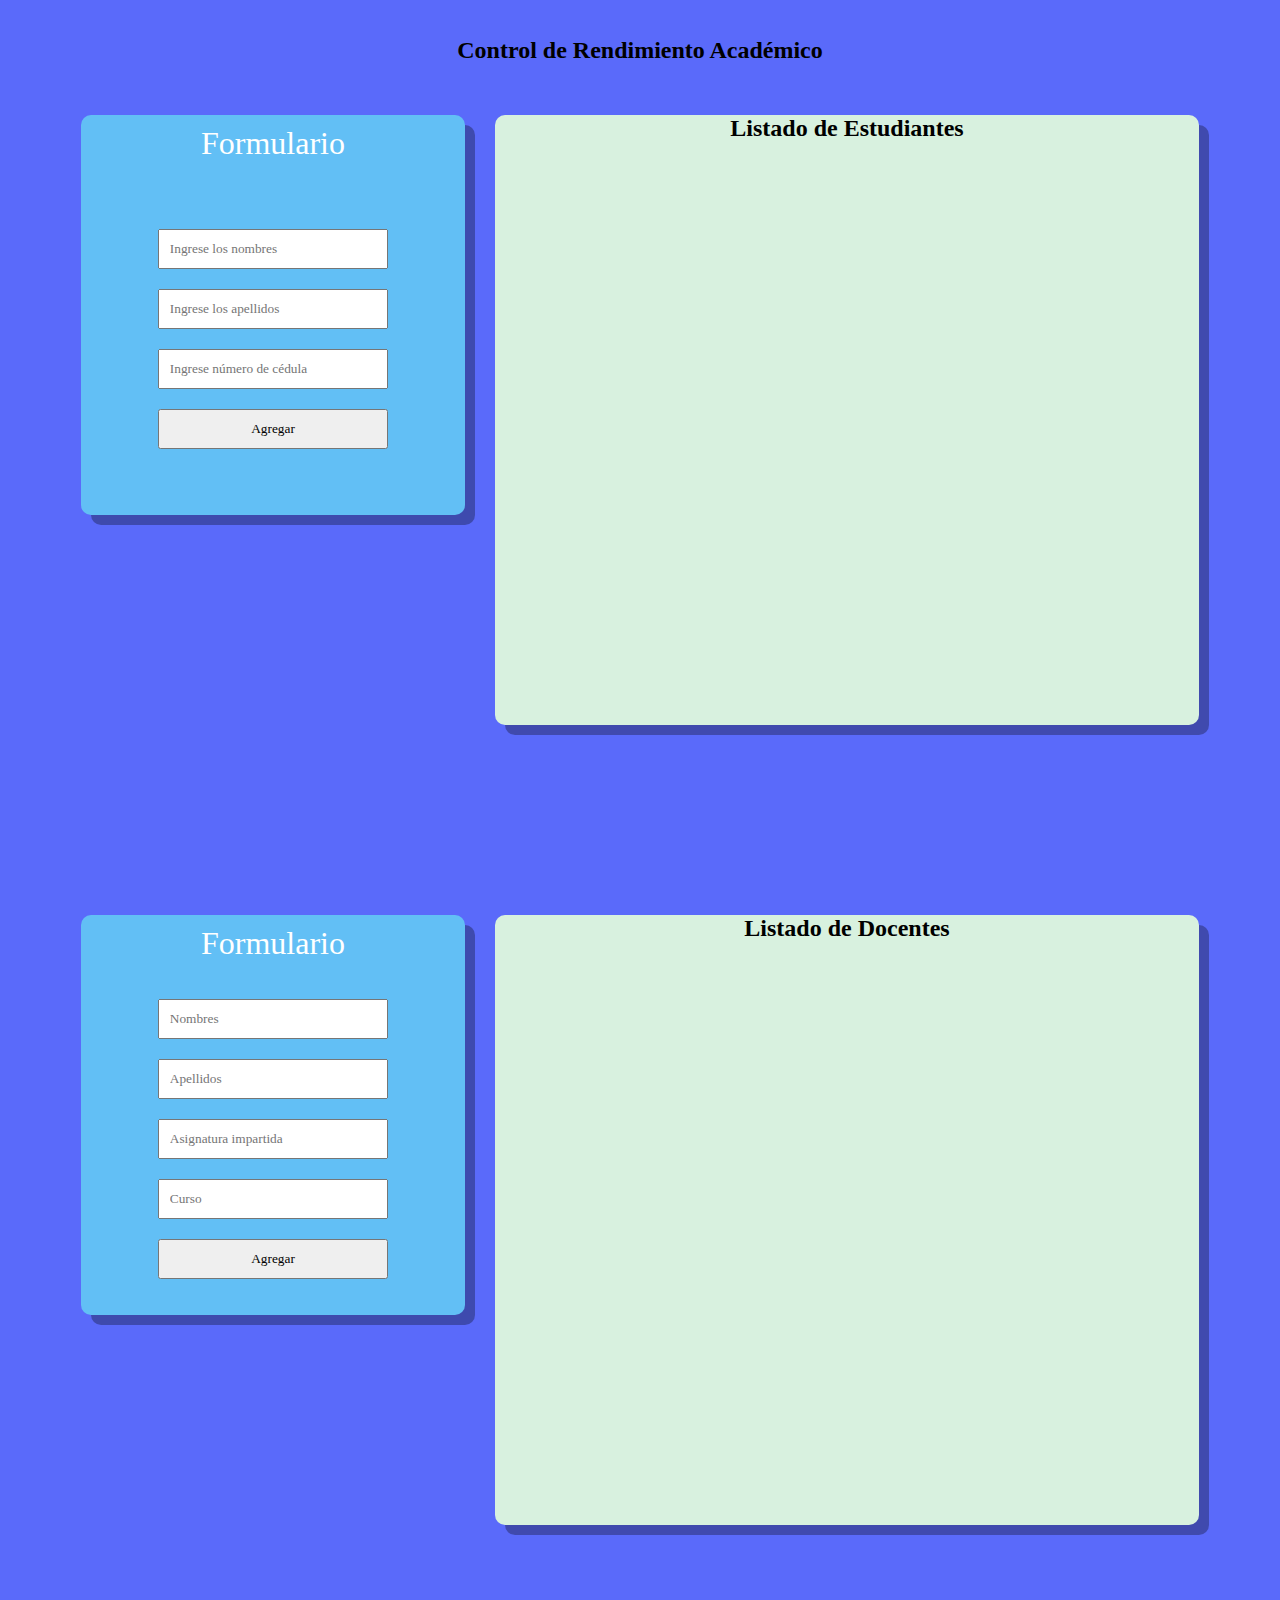
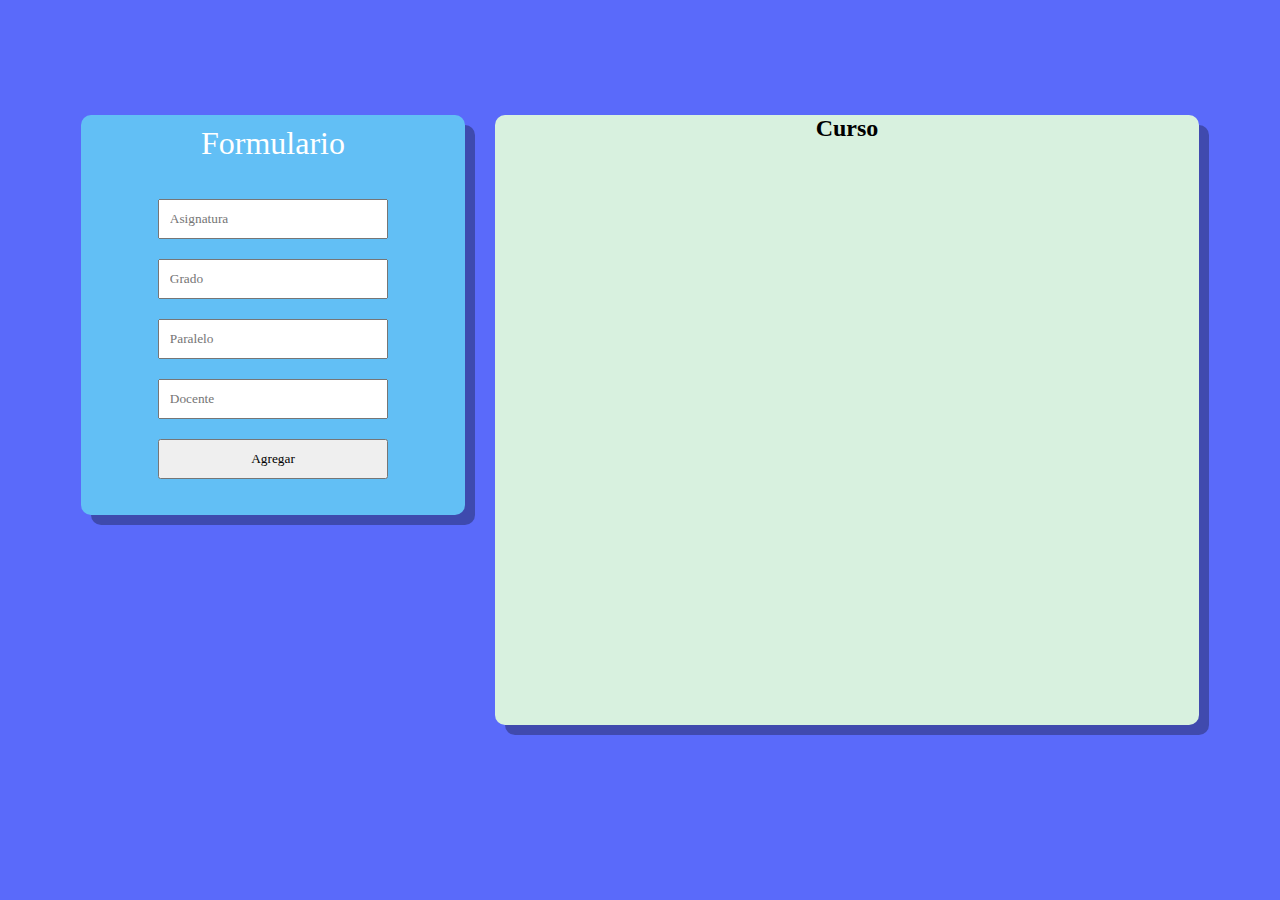
<file: index.html>
<!DOCTYPE html>
<html lang="es">
<head>
    <title>CRUD LOCAL JS</title>
    <meta charset="UTF-8">
    <meta http-equiv="X-UA-Compatible" content="IE=edge">
    <meta name="viewport" content="width=device-width, initial-scale=1.0">
    <link rel="stylesheet" href="./estilos.css">
</head>
<body>
    <div class="div-titulo">
        <h2>Control de Rendimiento Académico</h2>
    </div>
    
    <div class="contenedor">

        <div class="div-formulario">
            <h2>Formulario</h2>

            <form action="#" id="formulario">
                <input type="text" id="nombres" placeholder="Ingrese los nombres">
                <input type="text" id="apellidos" placeholder="Ingrese los apellidos">
                <input type="number" id="cedula" placeholder="Ingrese número de cédula">
                <button type="submit" id="btnAgregar">Agregar</button>
            </form>
        </div>

        <div class="div-listado">
            <h2>Listado de Estudiantes</h2>
            <div class="div-estudiantes">
                
            </div>
        </div>

    </div>
    <script src="./app.js"></script>



    <div class="contenedor">

        <div class="div-formulario">
            <h2>Formulario</h2>

            <form action="#" id="formulario">
                <input type="text" id="nombres" placeholder="Nombres">
                <input type="text" id="apellidos" placeholder="Apellidos">
                <input type="text" id="asignatura_im" placeholder="Asignatura impartida">
                <input type="text" id="curso" placeholder="Curso">
                <button type="submit" id="btnAgregar">Agregar</button>
            </form>
        </div>

        <div class="div-listado">
            <h2>Listado de Docentes</h2>
            <div class="div-docentes">
                
            </div>
        </div>
    </div>



    <div class="contenedor">

        <div class="div-formulario">
            <h2>Formulario</h2>

            <form action="#" id="formulario">
                <input type="text" id="asignatura" placeholder="Asignatura">
                <input type="text" id="grado" placeholder="Grado">
                <input type="text" id="paralelo" placeholder="Paralelo">
                <input type="text" id="docente" placeholder="Docente">
                <button type="submit" id="btnAgregar">Agregar</button>
            </form>
        </div>

        <div class="div-listado">
            <h2>Curso</h2>
            <div class="div-docentes">
                
            </div>
        </div>
    </div>
</body>
</html>
</file>
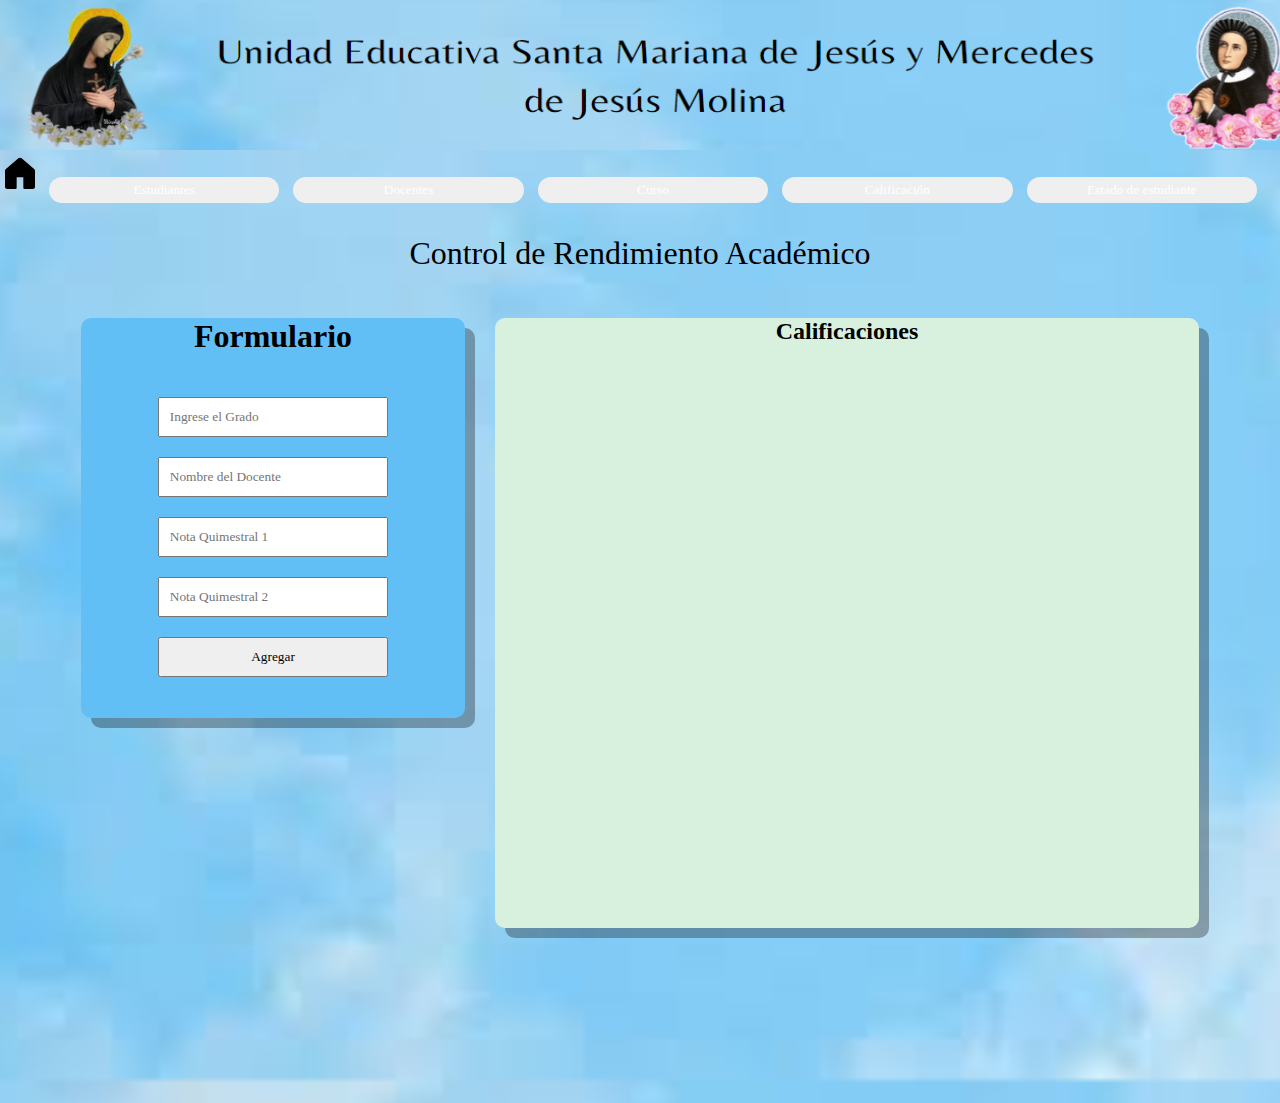
<file: calificacion.html>
<!DOCTYPE html>
<html lang="es">
<head>
    <title>Calificación</title>
    <meta charset="UTF-8">
    <meta http-equiv="X-UA-Compatible" content="IE=edge">
    <meta name="viewport" content="width=device-width, initial-scale=1.0">
    <link rel="stylesheet" href="./estilos.css">
    <link rel="stylesheet" href="https://cdnjs.cloudflare.com/ajax/libs/font-awesome/5.15.3/css/all.min.css" />
    <link href="https://cdn.jsdelivr.net/npm/bootstrap@5.3.0/dist/css/bootstrap.min.css" rel="stylesheet" integrity="sha384-9ndCyUaIbzAi2FUVXJi0CjmCapSmO7SnpJef0486qhLnuZ2cdeRhO02iuK6FUUVM" crossorigin="anonymous">
</head>
<body>
    <img src="img/8.jpg" alt="Mi imagen" width="1360" height="150">
    <body style="background-image: url('img/10.jpg'); background-size: cover; background-position: center center; min-height: 120vh; margin: 10; font-family: Arial, sans-serif; color: #000000;">
    <div role="group" aria-label="Basic outlined example">
        <a href="portada.html"><svg xmlns="http://www.w3.org/2000/svg" viewBox="0 0 24 24" width="40" height="40"><path d="M12.97 2.59a1.5 1.5 0 0 0-1.94 0l-7.5 6.363A1.5 1.5 0 0 0 3 10.097V19.5A1.5 1.5 0 0 0 4.5 21h4.75a.75.75 0 0 0 .75-.75V14h4v6.25c0 .414.336.75.75.75h4.75a1.5 1.5 0 0 0 1.5-1.5v-9.403a1.5 1.5 0 0 0-.53-1.144l-7.5-6.363Z"></path></svg></a>
        <button onclick="redireccionar1()" type="button" class="btn btn-outline-primary">Estudiantes</button>
        <button onclick="redireccionar2()" type="button" class="btn btn-outline-primary">Docentes</button>
        <button onclick="redireccionar3()" type="button" class="btn btn-outline-primary">Curso</button>
        <button onclick="redireccionar4()" type="button" class="btn btn-outline-primary">Calificación</button>
        <button onclick="redireccionar5()" type="button" class="btn btn-outline-primary">Estado de estudiante</button>
    </div>

    <script>
        function redireccionar1() {
        window.location.href = "index.html";
        }
        function redireccionar2() {
        window.location.href = "docentes.html";
        } 
        function redireccionar3() {
        window.location.href = "curso.html";
        } 
        function redireccionar4() {
        window.location.href = "calificacion.html";
        }  
        function redireccionar5() {
        window.location.href = "estado.html";
        }  

    </script>
    <div class="div-titulo">
        <h1>Control de Rendimiento Académico</h1>
    </div>
    
    <div class="contenedor">
        
        <div class="div-formulario">
            <h1>Formulario</h1>
            
            <form action="#" id="formulario">
                <input type="text" id="grado" placeholder="Ingrese el Grado">
                <input type="text" id="docente" placeholder="Nombre del Docente">
                <input type="text" id="nota1" placeholder="Nota Quimestral 1">
                <input type="text" id="nota2" placeholder="Nota Quimestral 2">
                <button type="submit" id="btnAgregar">Agregar</button>
            </form>
        </div>
        <div class="div-listado">
            <h2>Calificaciones</h2>
            <div class="div-calificaciones">
            </div>
        </div>
    </div>    
    <script src="https://cdn.jsdelivr.net/npm/bootstrap@5.3.0/dist/js/bootstrap.bundle.min.js" integrity="sha384-geWF76RCwLtnZ8qwWowPQNguL3RmwHVBC9FhGdlKrxdiJJigb/j/68SIy3Te4Bkz" crossorigin="anonymous"></script>
    <script src="./calificacion.js"></script>
    
</body>
</html>
</file>
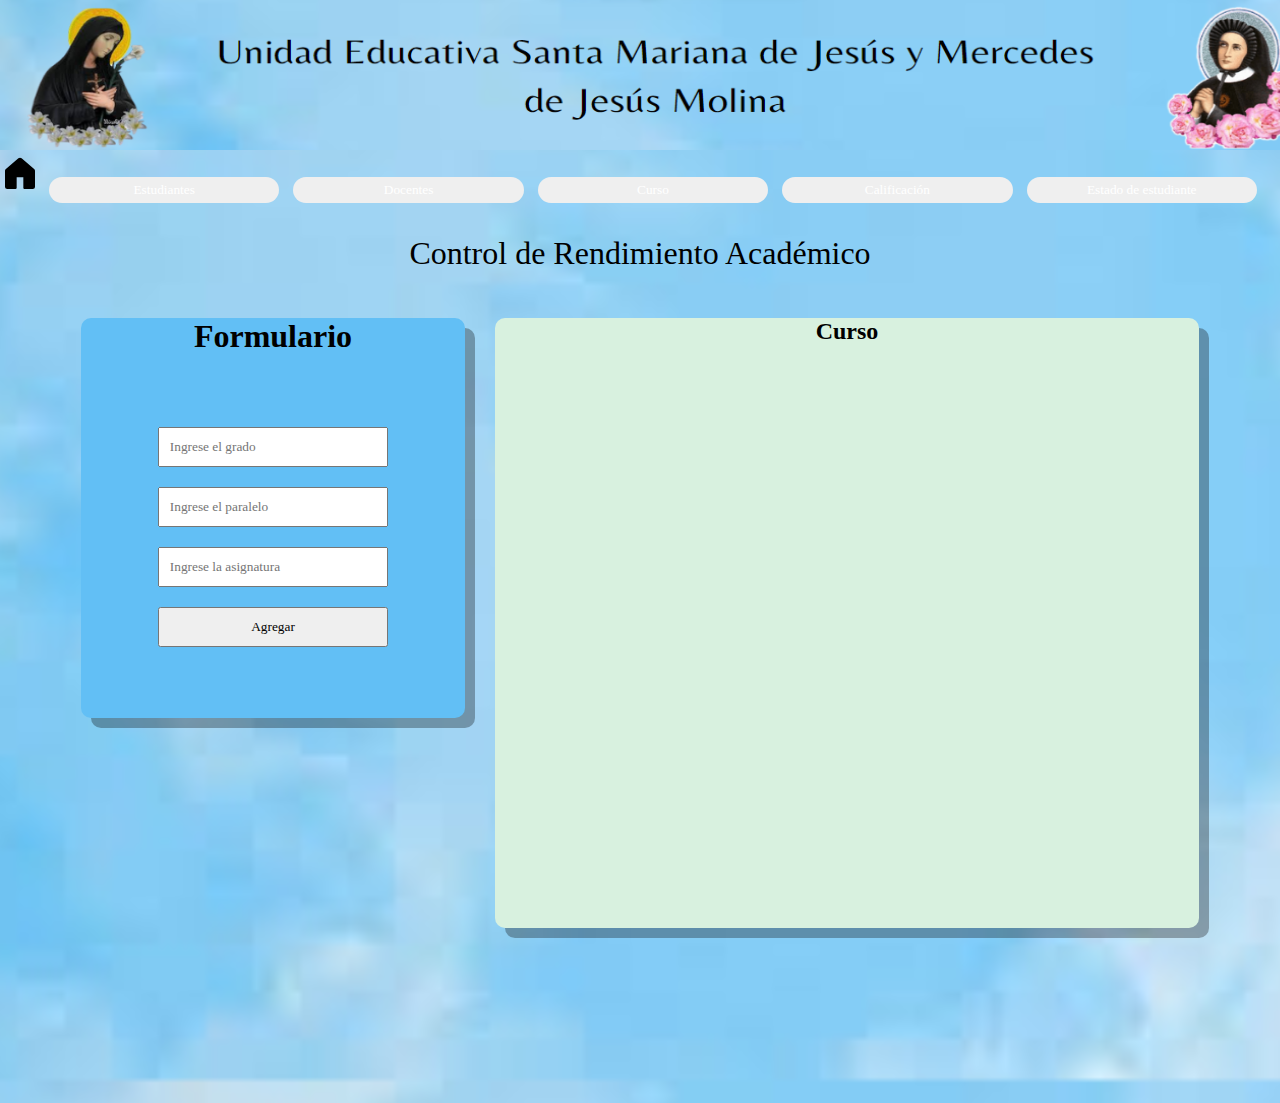
<file: curso.html>
<!DOCTYPE html>
<html lang="es">
<head>
    <title>Curso</title>
    <meta charset="UTF-8">
    <meta http-equiv="X-UA-Compatible" content="IE=edge">
    <meta name="viewport" content="width=device-width, initial-scale=1.0">
    <link rel="stylesheet" href="./estilos.css">
    <link rel="stylesheet" href="https://cdnjs.cloudflare.com/ajax/libs/font-awesome/5.15.3/css/all.min.css" />
    <link href="https://cdn.jsdelivr.net/npm/bootstrap@5.3.0/dist/css/bootstrap.min.css" rel="stylesheet" integrity="sha384-9ndCyUaIbzAi2FUVXJi0CjmCapSmO7SnpJef0486qhLnuZ2cdeRhO02iuK6FUUVM" crossorigin="anonymous">
</head>
<body>
    <img src="img/8.jpg" alt="Mi imagen" width="1360" height="150">
    <body style="background-image: url('img/10.jpg'); background-size: cover; background-position: center center; min-height: 120vh; margin: 10; font-family: Arial, sans-serif; color: #000000;">
    <div role="group" aria-label="Basic outlined example">
        <a href="portada.html"><svg xmlns="http://www.w3.org/2000/svg" viewBox="0 0 24 24" width="40" height="40"><path d="M12.97 2.59a1.5 1.5 0 0 0-1.94 0l-7.5 6.363A1.5 1.5 0 0 0 3 10.097V19.5A1.5 1.5 0 0 0 4.5 21h4.75a.75.75 0 0 0 .75-.75V14h4v6.25c0 .414.336.75.75.75h4.75a1.5 1.5 0 0 0 1.5-1.5v-9.403a1.5 1.5 0 0 0-.53-1.144l-7.5-6.363Z"></path></svg></a>
        <button onclick="redireccionar1()" type="button" class="btn btn-outline-primary">Estudiantes</button>
        <button onclick="redireccionar2()" type="button" class="btn btn-outline-primary">Docentes</button>
        <button onclick="redireccionar3()" type="button" class="btn btn-outline-primary">Curso</button>
        <button onclick="redireccionar4()" type="button" class="btn btn-outline-primary">Calificación</button>
        <button onclick="redireccionar5()" type="button" class="btn btn-outline-primary">Estado de estudiante</button>
    </div>

    <script>
        function redireccionar1() {
        window.location.href = "index.html";
        }
        function redireccionar2() {
        window.location.href = "docentes.html";
        }
        function redireccionar3() {
        window.location.href = "curso.html";
        }
        function redireccionar4() {
        window.location.href = "calificacion.html";
        } 
        function redireccionar5() {
        window.location.href = "estado.html";
        }  
        

    </script>
    <div class="div-titulo">
        <h1>Control de Rendimiento Académico</h1>
    </div>
    
    <div class="contenedor">
        
        <div class="div-formulario">
            <h1>Formulario</h1>
            
            <form action="#" id="formulario">
                <input type="text" id="grado" placeholder="Ingrese el grado">
                <input type="text" id="paralelo" placeholder="Ingrese el paralelo">
                <input type="text" id="asignatura" placeholder="Ingrese la asignatura">
                <button type="submit" id="btnAgregar">Agregar</button>
            </form>
        </div>
        <div class="div-listado">
            <h2>Curso</h2>
            <div class="div-cursos">
            </div>
        </div>
    </div>
    <script src="https://cdn.jsdelivr.net/npm/bootstrap@5.3.0/dist/js/bootstrap.bundle.min.js" integrity="sha384-geWF76RCwLtnZ8qwWowPQNguL3RmwHVBC9FhGdlKrxdiJJigb/j/68SIy3Te4Bkz" crossorigin="anonymous"></script>
    <script src="./curso.js"></script>
    
</body>
</html>
</file>
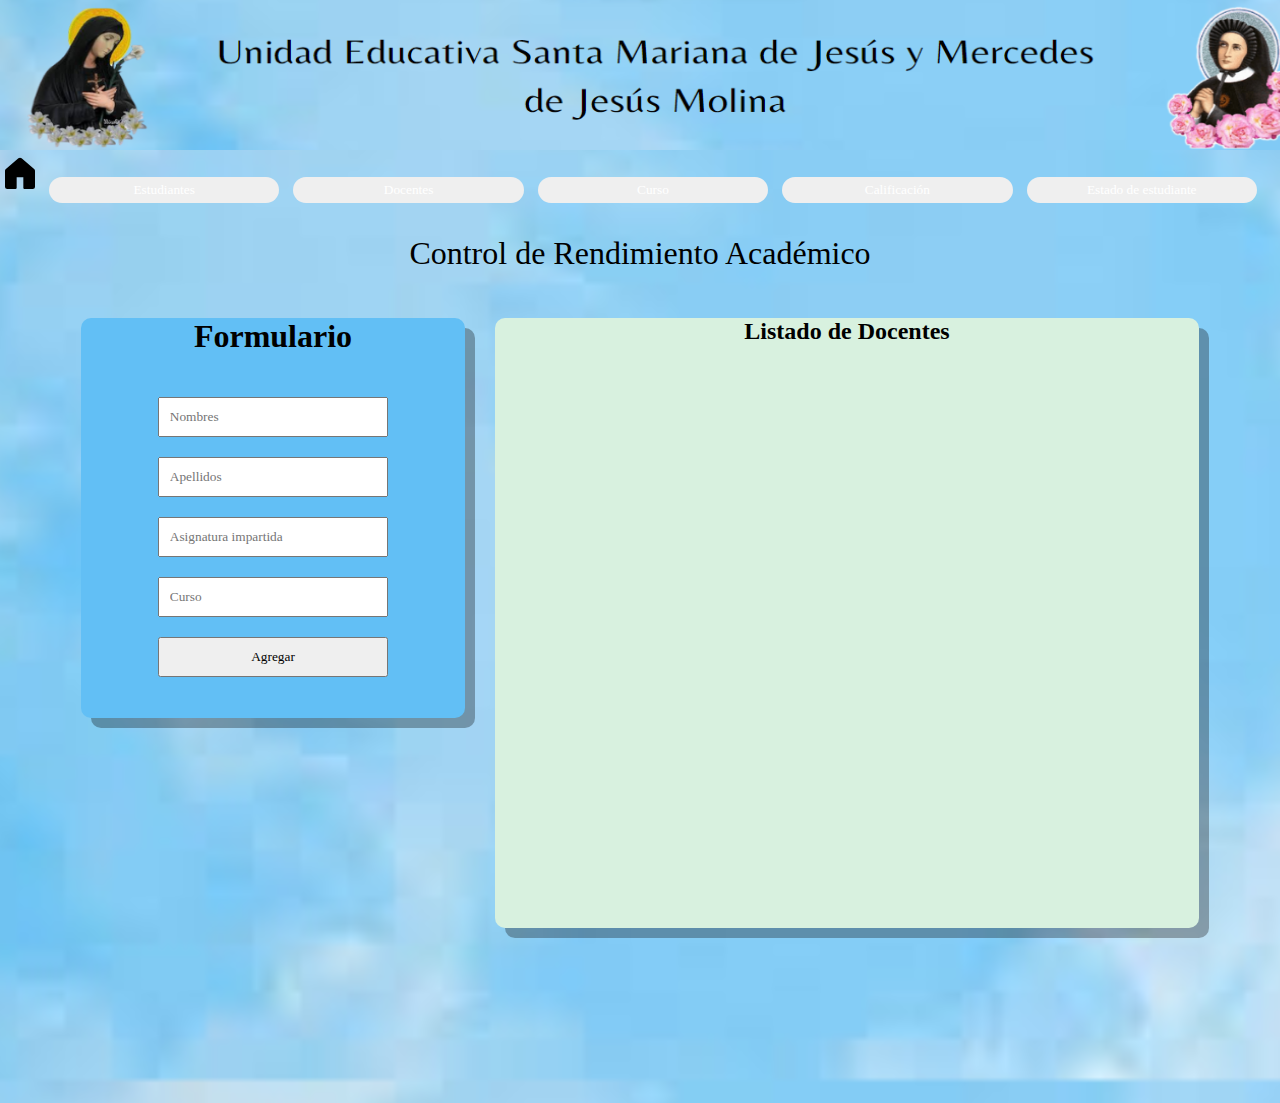
<file: docentes.html>
<!DOCTYPE html>
<html lang="es">
<head>
    <title>Docentes</title>
    <meta charset="UTF-8">
    <meta http-equiv="X-UA-Compatible" content="IE=edge">
    <meta name="viewport" content="width=device-width, initial-scale=1.0">
    <link rel="stylesheet" href="./estilos.css">
    <link rel="stylesheet" href="https://cdnjs.cloudflare.com/ajax/libs/font-awesome/5.15.3/css/all.min.css" />
    <link href="https://cdn.jsdelivr.net/npm/bootstrap@5.3.0/dist/css/bootstrap.min.css" rel="stylesheet" integrity="sha384-9ndCyUaIbzAi2FUVXJi0CjmCapSmO7SnpJef0486qhLnuZ2cdeRhO02iuK6FUUVM" crossorigin="anonymous">
</head>

<body>
    <img src="img/8.jpg" alt="Mi imagen" width="1360" height="150">
    <body style="background-image: url('img/10.jpg'); background-size: cover; background-position: center center; min-height: 120vh; margin: 10; font-family: Arial, sans-serif; color: #000000;">
    <div role="group" aria-label="Basic outlined example">
        <a href="portada.html"><svg xmlns="http://www.w3.org/2000/svg" viewBox="0 0 24 24" width="40" height="40"><path d="M12.97 2.59a1.5 1.5 0 0 0-1.94 0l-7.5 6.363A1.5 1.5 0 0 0 3 10.097V19.5A1.5 1.5 0 0 0 4.5 21h4.75a.75.75 0 0 0 .75-.75V14h4v6.25c0 .414.336.75.75.75h4.75a1.5 1.5 0 0 0 1.5-1.5v-9.403a1.5 1.5 0 0 0-.53-1.144l-7.5-6.363Z"></path></svg></a>
        <button onclick="redireccionar1()" type="button" class="btn btn-outline-primary">Estudiantes</button>
        <button onclick="redireccionar2()" type="button" class="btn btn-outline-primary">Docentes</button>
        <button onclick="redireccionar3()" type="button" class="btn btn-outline-primary">Curso</button>
        <button onclick="redireccionar4()" type="button" class="btn btn-outline-primary">Calificación</button>
        <button onclick="redireccionar5()" type="button" class="btn btn-outline-primary">Estado de estudiante</button>
    </div>
    <script>
        function redireccionar1() {
        window.location.href = "index.html";
        }
        function redireccionar2() {
        window.location.href = "docentes.html";
        }  
        function redireccionar3() {
        window.location.href = "curso.html";
        } 
        function redireccionar4() {
        window.location.href = "calificacion.html";
        } 
        function redireccionar5() {
        window.location.href = "estado.html";
        }  

    </script>
    
    <div class="div-titulo">
        <h1>Control de Rendimiento Académico</h1>
    </div>
    <div class="contenedor">
        <div class="div-formulario">
            <h1>Formulario</h1>

            <form action="#" id="formulario">
                <input type="text" id="nombres" placeholder="Nombres">
                <input type="text" id="apellidos" placeholder="Apellidos">
                <input type="text" id="asignatura" placeholder="Asignatura impartida">
                <input type="text" id="curso" placeholder="Curso">
                <button type="submit" id="btnAgregar">Agregar</button>
            </form>
        </div>

        <div class="div-listado">
            <h2>Listado de Docentes</h2>
            <div class="div-docentes">
                
            </div>
        </div>
    </div>
    <script src="./app2.js"></script>
    <script src="https://cdn.jsdelivr.net/npm/bootstrap@5.3.0/dist/js/bootstrap.bundle.min.js" integrity="sha384-geWF76RCwLtnZ8qwWowPQNguL3RmwHVBC9FhGdlKrxdiJJigb/j/68SIy3Te4Bkz" crossorigin="anonymous"></script>
</body>
</html>
</file>
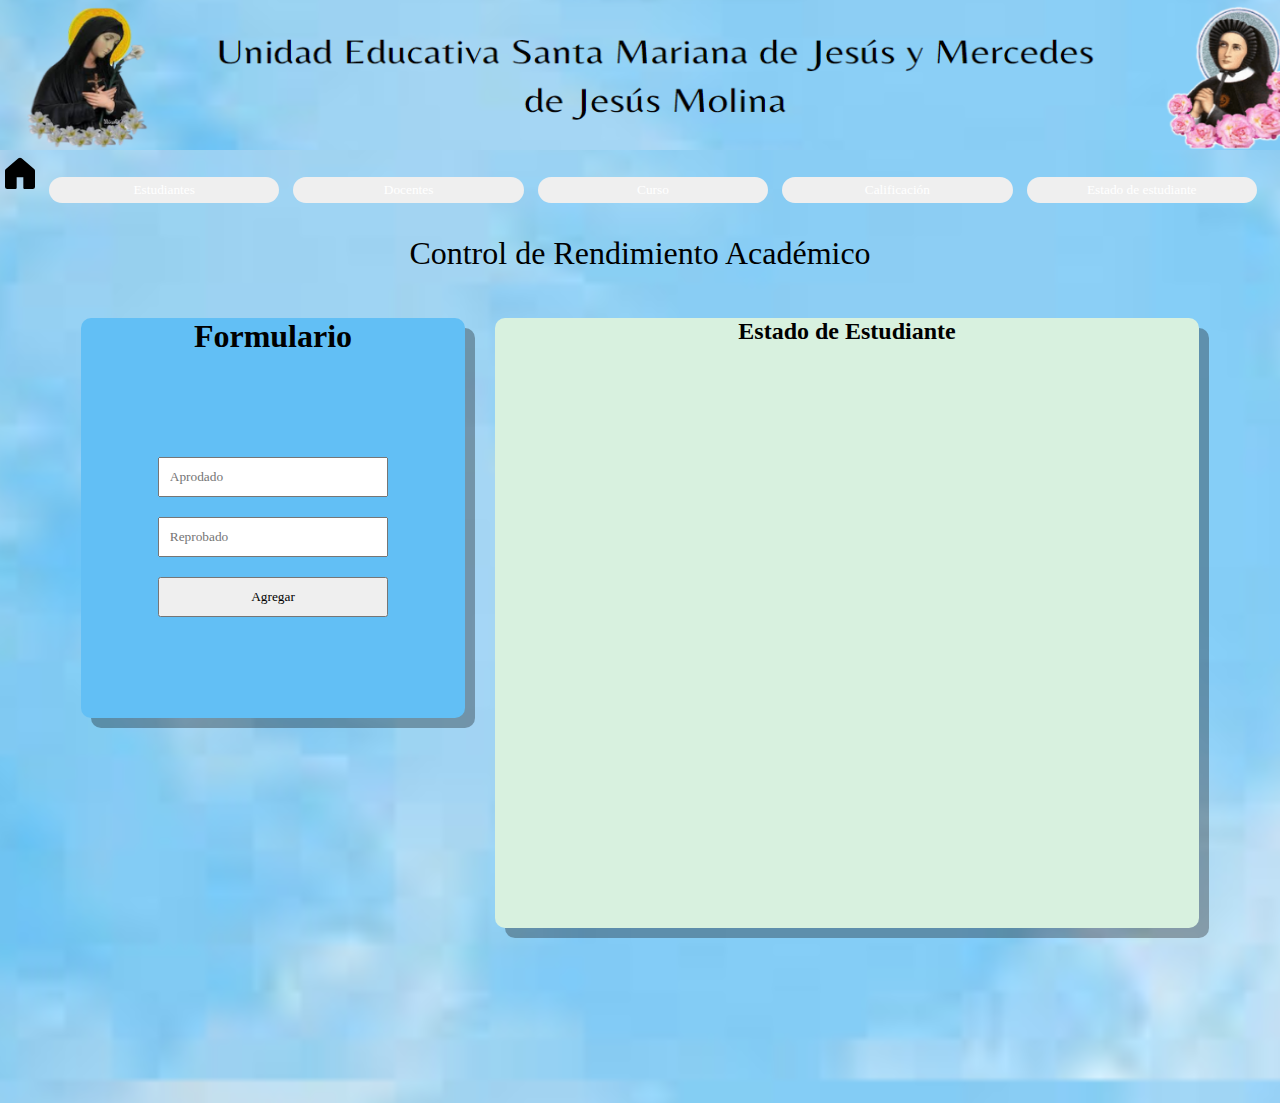
<file: estado.html>
<!DOCTYPE html>
<html lang="es">
<head>
    <title>Estado de Estudiante</title>
    <meta charset="UTF-8">
    <meta http-equiv="X-UA-Compatible" content="IE=edge">
    <meta name="viewport" content="width=device-width, initial-scale=1.0">
    <link rel="stylesheet" href="./estilos.css">
    <link rel="stylesheet" href="https://cdnjs.cloudflare.com/ajax/libs/font-awesome/5.15.3/css/all.min.css" />
    <link href="https://cdn.jsdelivr.net/npm/bootstrap@5.3.0/dist/css/bootstrap.min.css" rel="stylesheet" integrity="sha384-9ndCyUaIbzAi2FUVXJi0CjmCapSmO7SnpJef0486qhLnuZ2cdeRhO02iuK6FUUVM" crossorigin="anonymous">
</head>
<body>
    <img src="img/8.jpg" alt="Mi imagen" width="1360" height="150">
    <body style="background-image: url('img/10.jpg'); background-size: cover; background-position: center center; min-height: 120vh; margin: 10; font-family: Arial, sans-serif; color: #000000;">
    <div role="group" aria-label="Basic outlined example">
        <a href="portada.html"><svg xmlns="http://www.w3.org/2000/svg" viewBox="0 0 24 24" width="40" height="40"><path d="M12.97 2.59a1.5 1.5 0 0 0-1.94 0l-7.5 6.363A1.5 1.5 0 0 0 3 10.097V19.5A1.5 1.5 0 0 0 4.5 21h4.75a.75.75 0 0 0 .75-.75V14h4v6.25c0 .414.336.75.75.75h4.75a1.5 1.5 0 0 0 1.5-1.5v-9.403a1.5 1.5 0 0 0-.53-1.144l-7.5-6.363Z"></path></svg></a>
        <button onclick="redireccionar1()" type="button" class="btn btn-outline-primary">Estudiantes</button>
        <button onclick="redireccionar2()" type="button" class="btn btn-outline-primary">Docentes</button>
        <button onclick="redireccionar3()" type="button" class="btn btn-outline-primary">Curso</button>
        <button onclick="redireccionar4()" type="button" class="btn btn-outline-primary">Calificación</button>
        <button onclick="redireccionar5()" type="button" class="btn btn-outline-primary">Estado de estudiante</button>
    </div>

    <script>
        function redireccionar1() {
        window.location.href = "index.html";
        }
        function redireccionar2() {
        window.location.href = "docentes.html";
        } 
        function redireccionar3() {
        window.location.href = "curso.html";
        }  
        function redireccionar4() {
        window.location.href = "calificacion.html";
        }  
        function redireccionar5() {
        window.location.href = "estado.html";
        }  
    </script>
    <div class="div-titulo">
        <h1>Control de Rendimiento Académico</h1>
    </div>
    
    <div class="contenedor">
        
        <div class="div-formulario">
            <h1>Formulario</h1>
            
            <form action="#" id="formulario">
                <input type="text" id="aprobado" placeholder="Aprodado">
                <input type="text" id="reprobado" placeholder="Reprobado">
                <button type="submit" id="btnAgregar">Agregar</button>
            </form>
        </div>
        <div class="div-listado">
            <h2>Estado de Estudiante</h2>
            <div class="div-estado_de_estudiantes">
            </div>
        </div>
    </div>    
    <script src="https://cdn.jsdelivr.net/npm/bootstrap@5.3.0/dist/js/bootstrap.bundle.min.js" integrity="sha384-geWF76RCwLtnZ8qwWowPQNguL3RmwHVBC9FhGdlKrxdiJJigb/j/68SIy3Te4Bkz" crossorigin="anonymous"></script>
    <script src="./estado.js"></script>
    
</body>
</html>
</file>
<file: estilos.css>
* {
    margin: 0;
    padding: 0;
    box-sizing: border-box;
    font-family: Georgia, serif;
}


body {
    background-color: rgb(90, 106, 250);
}

.div-titulo {
    width: 100%;
    height: 100px;
    display: flex;
    justify-content: center;
    align-items: center;
    font-family: Georgia, serif;
}

.div-titulo h1 {
    font-weight: 300;
}

.contenedor {
    width: 100%;
    height: calc(100vh - 100px);
    display: flex;
    justify-content: center;
    font-family: Georgia, serif;
}

/* ESTILOS FORMULARIO */
.contenedor .div-formulario {
    width: 30%;
    height: 400px;
    margin: 15px 15px;
    background-color: rgb(98, 191, 245);
    display: flex;
    flex-direction: column;
    justify-content: center;
    align-items: center;
    border-radius: 10px;
    box-shadow: 10px 10px rgba(0, 0, 0, 0.3);
    font-family: Georgia, serif;
}

.contenedor .div-formulario h2 {
    margin-top: 10px;
    font-weight: 300;
    font-size: 2em;
    color: rgb(255, 255, 255);
}

.contenedor .div-formulario form {
    width: 100%;
    height: 100%;
    display: flex;
    flex-direction: column;
    justify-content: center;
    align-items: center;
    font-family: Georgia, serif;
}

.contenedor .div-formulario form input,
.contenedor .div-formulario form button {
    width: 60%;
    padding: 10px 10px;
    margin: 10px 10px;
}

/* ESTILOS LISTADO */
.contenedor .div-listado {
    width: 55%;
    height: calc(82.5% - 50px);
    margin: 15px 15px;
    background-color: rgb(216, 241, 223);
    display: flex;
    flex-direction: column;
    align-items: center;
    border-radius: 10px;
    box-shadow: 10px 10px rgba(5, 0, 0, 0.3);
    font-family: Georgia, serif;
}

.contenedor .div-listado h3 {
    margin-top: 10px;
    font-weight: 300;
    font-size: 2em;
    color: rgb(0, 0, 0);
}

.contenedor .div-listado .div-estudiantes {
    width: 100%;
    height: 100%;
    display: flex;
    flex-direction: column;
    align-items: center;
    margin: 15px;
    padding: 0 30px;
    font-family: Georgia, serif;
}

.contenedor .div-listado .div-estudiantes p {
    margin: 10px 0;
    font-size: 1em;
    color: #000000;
}

hr {
    width: 100%;
    height: 1px;
}

.btn {
    width: 18%;
    padding: 5px 10px;
    border: none;
    margin: 0 5px;
    color: white;
    border-radius: 50px;
}

.btn-editar {
    padding: 5px 10px;
    border: none;
    margin: 0 5px;
    color: white;
    border-radius: 50px;
    background-color: rgb(0, 128, 0);
    font-family: Georgia, serif;
}

.btn-eliminar {
    padding: 5px 10px;
    border: none;
    margin: 0 5px;
    color: white;
    border-radius: 50px;
    background-color: rgb(155, 0, 0);
    font-family: Georgia, serif;
}
.btn-contiuar{
     padding: 5px 10px;
    border: none;
    margin: 0 5px;
    color: white;
    border-radius: 50px;
    background-color: rgb(128, 0, 0);
    font-family: Georgia, serif;
}

body {
    justify-content: center;
    height: 100vh;
    
}

h2 {
    text-align: center;
}
h1 {
    font-weight: bold;
  }
</file>
